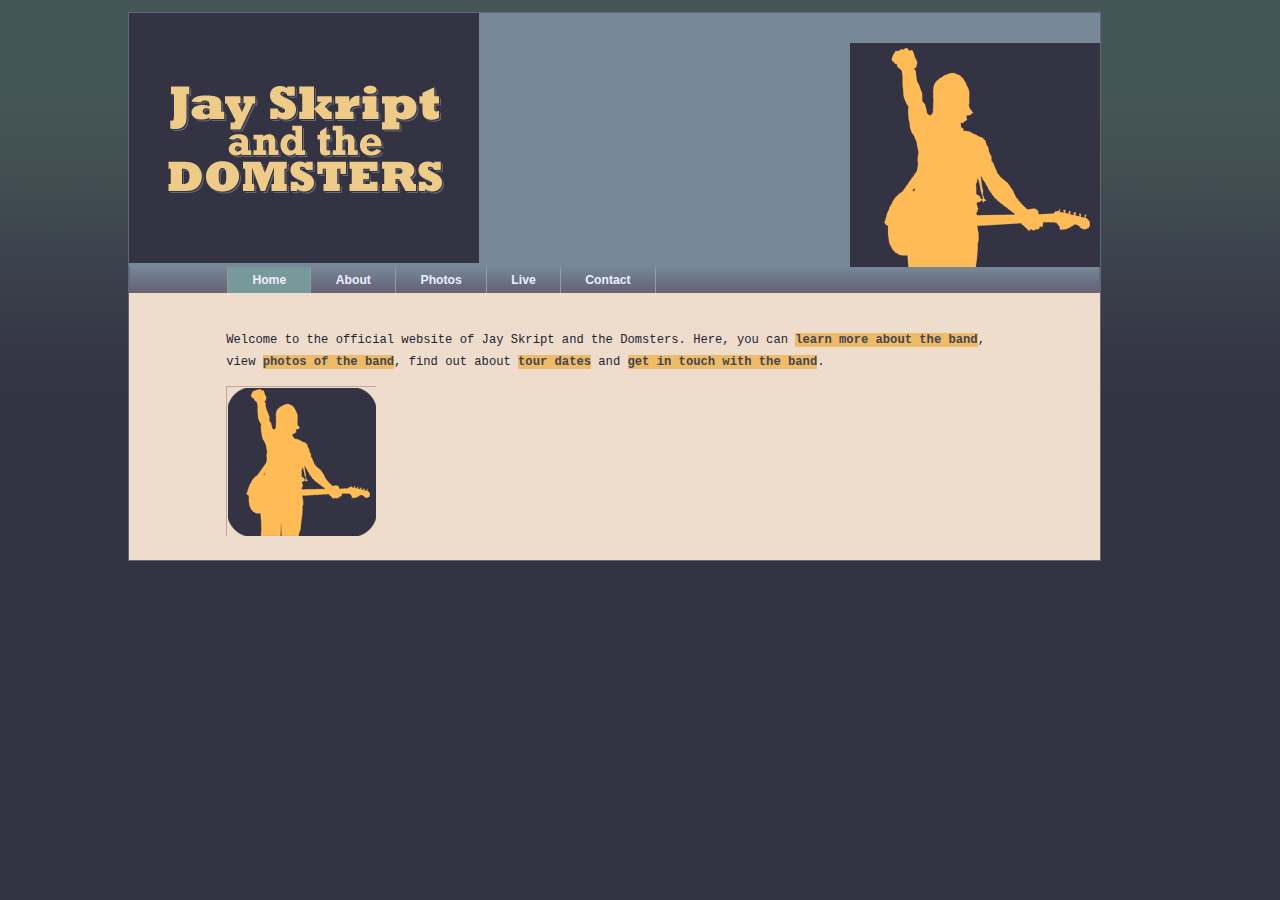
<file: index.html>
<!DOCTYPE html>
<html lang="en">

<head>
    <meta charset="utf-8">
    <title>JAy Skript and the Domsters</title>
    <link rel="stylesheet" media="screen" href="styles/basic.css" />
</head>

<body>
    <header>
        <img src="images/logo.gif" alt="Jav Skript and the Domsters" />
        <nav>
            <ul>
                <li><a href="index.html">Home</a></li>
                <li><a href="about.html">About</a></li>
                <li><a href="photos.html">Photos</a></li>
                <li><a href="live.html">Live</a></li>
                <li><a href="contact.html">Contact</a></li>
            </ul>
        </nav>
    </header>
    <article>
        <p id="intro">
            Welcome to the official website of Jay Skript and the Domsters. Here, you can <a href="about.html">learn more about the band</a>, view <a href="photos.html">photos of the band</a>, find out about <a href="live.html">tour dates</a> and <a href="contact.html">get in touch with the band</a>.
        </p>
    </article>
    <script src="scripts/global.js"></script>
</body>

</html>
</file>
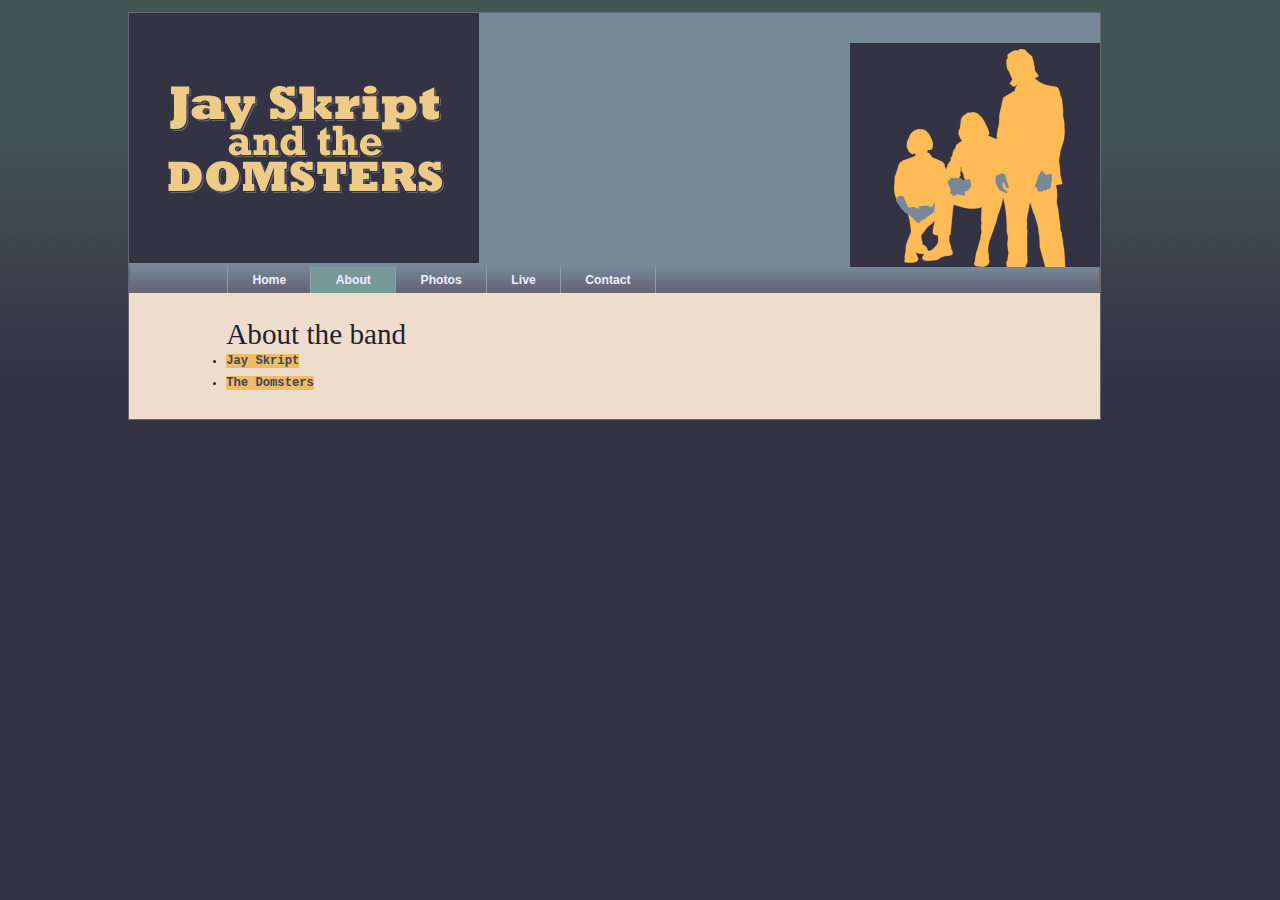
<file: about.html>
<!DOCTYPE html>
<html lang="en">

<head>
    <meta charset="utf-8">
    <title>JAy Skript and the Domsters</title>
    <link rel="stylesheet" media="screen" href="styles/basic.css" />
</head>

<body>
    <header>
        <img src="images/logo.gif" alt="Jav Skript and the Domsters" />
        <nav>
            <ul>
                <li><a href="index.html">Home</a></li>
                <li><a href="about.html">About</a></li>
                <li><a href="photos.html">Photos</a></li>
                <li><a href="live.html">Live</a></li>
                <li><a href="contact.html">Contact</a></li>
            </ul>
        </nav>
    </header>
    <article>
        <h1>About the band</h1>
        <nav>
            <ul>
                <li><a href="#jay">Jay Skript</a></li>
                <li><a href="#domsters">The Domsters</a></li>
            </ul>
        </nav>
        <section id="jay">
            <h2>Jay Skript</h2>
            <p>Jay Skript is going to rock your world!</p>
            <p>Together with his compatriots The Domsters, Jay is set for world domination. Just you wait and see.</p>
            <p>Jay Skript has been on the scene since the mid nineties. His talent hasn't always been recognized or fully appreciated. In the early days, he was often unfavorably compared to bigger, similarly-named artists. That's all in the past now.</p>
        </section>
        <section id="domsters">
            <h2>The Domsters</h2>
            <p>The Domsters have been around, in one form or another, for almost as long. It's only in the past few years that The Domsters have settled down to their current, stable line-up. Now they're a rock-solid bunch: methodical and dependable.</p>
        </section>
    </article>

    <script src="scripts/global.js"></script>
</body>

</html>
</file>
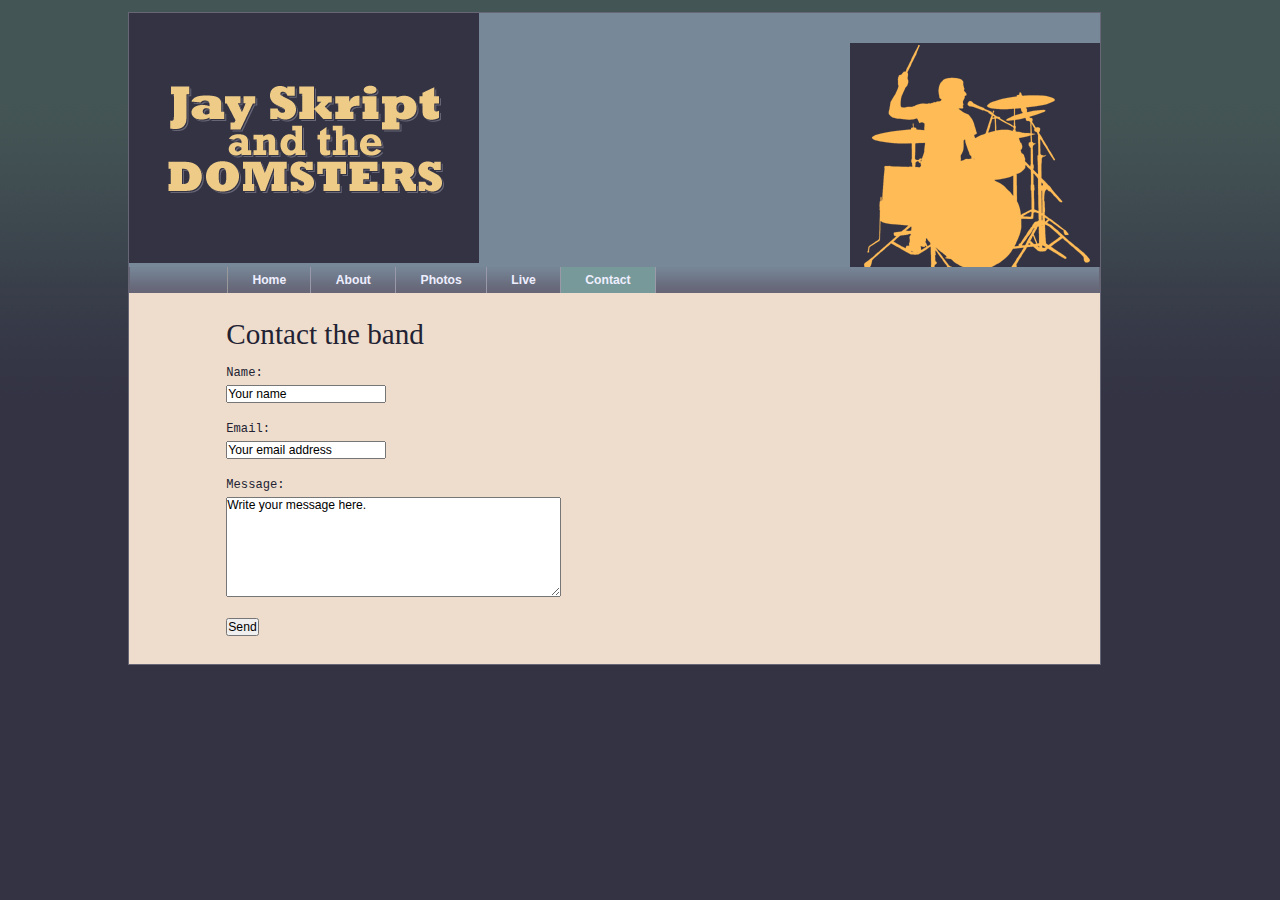
<file: contact.html>
<!DOCTYPE html>
<html lang="en">

<head>
    <meta charset="utf-8">
    <title>JAy Skript and the Domsters</title>
    <link rel="stylesheet" media="screen" href="styles/basic.css" />
</head>

<body>
    <header>
        <img src="images/logo.gif" alt="Jav Skript and the Domsters" />
        <nav>
            <ul>
                <li><a href="index.html">Home</a></li>
                <li><a href="about.html">About</a></li>
                <li><a href="photos.html">Photos</a></li>
                <li><a href="live.html">Live</a></li>
                <li><a href="contact.html">Contact</a></li>
            </ul>
        </nav>
    </header>
    <article>
        <h1>Contact the band</h1>
        <form method="post" action="submit.html">
            <fieldset>
                <p>
                    <label for="name">Name:</label>
                    <input type="text" id="name" name="name" placeholder="Your name" required="required" />
                </p>
                <p>
                    <label for="email">Email:</label>
                    <input type="email" id="email" name="email" placeholder="Your email address" required="required" />
                </p>
                <p>
                    <label for="message">Message:</label>
                    <textarea cols="45" rows="7" id="message" name="message" required="required" placeholder="Write your message here."></textarea>
                </p>
                <input type="submit" value="Send" />
            </fieldset>
        </form>
    </article>
    <script src="scripts/global.js"></script>
</body>

</html>
</file>
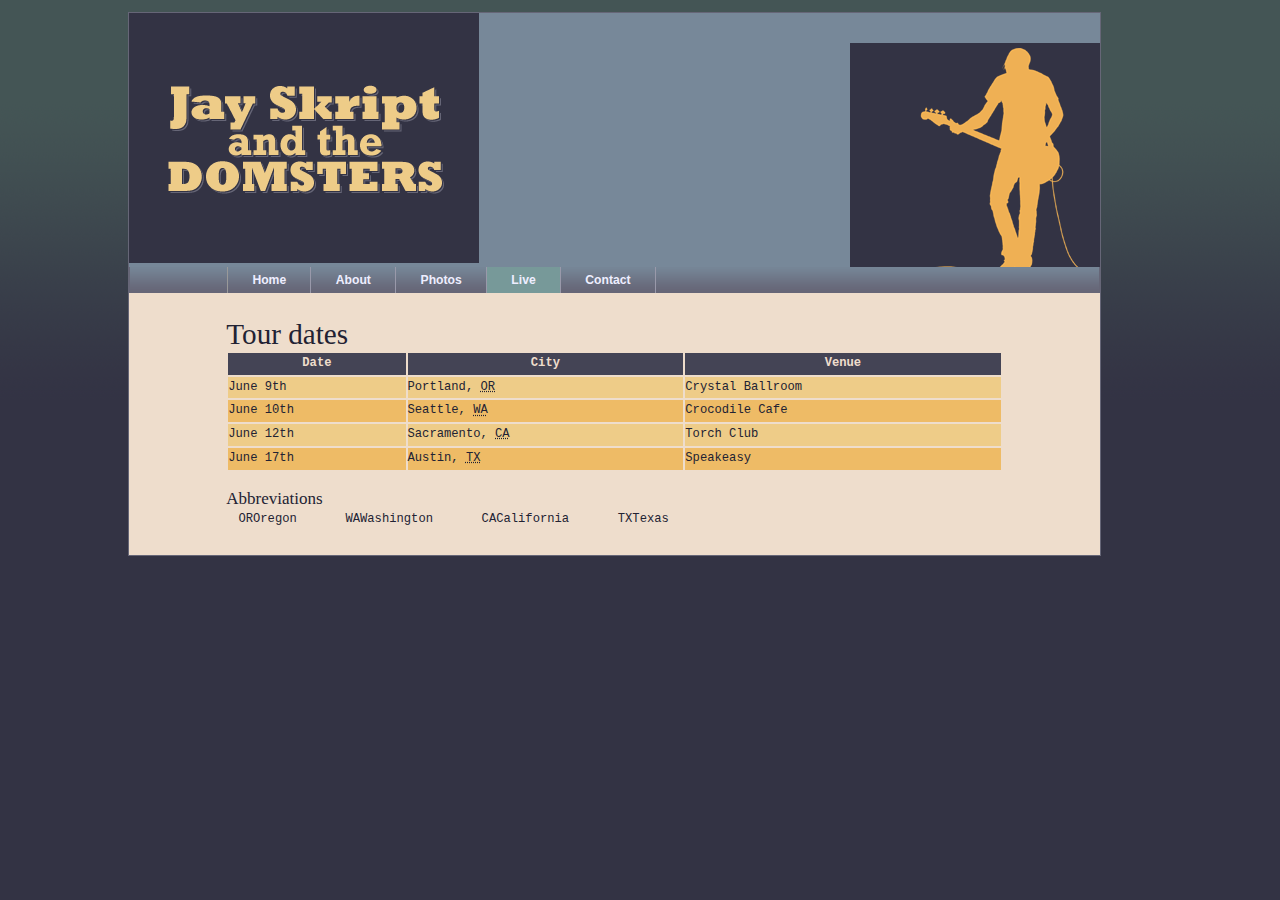
<file: live.html>
<!DOCTYPE html>
<html lang="en">

<head>
    <meta charset="utf-8">
    <title>JAy Skript and the Domsters</title>
    <link rel="stylesheet" media="screen" href="styles/basic.css" />
</head>

<body>
    <header>
        <img src="images/logo.gif" alt="Jav Skript and the Domsters" />
        <nav>
            <ul>
                <li><a href="index.html">Home</a></li>
                <li><a href="about.html">About</a></li>
                <li><a href="photos.html">Photos</a></li>
                <li><a href="live.html">Live</a></li>
                <li><a href="contact.html">Contact</a></li>
            </ul>
        </nav>
    </header>
    <article>
        <h1>Tour dates</h1>
        <table summary="when and where you can see the band" width=100%>
            <thead>
                <tr>
                    <th>Date</th>
                    <th>City</th>
                    <th>Venue</th>
                </tr>
            </thead>
            <tbody>
                <tr>
                    <td>June 9th</td>
                    <td>Portland, <abbr title="Oregon">OR</abbr></td>
                    <td>Crystal Ballroom</td>
                </tr>
                <tr>
                    <td>June 10th</td>
                    <td>Seattle, <abbr title="Washington">WA</abbr></td>
                    <td>Crocodile Cafe</td>
                </tr>
                <tr>
                    <td>June 12th</td>
                    <td>Sacramento, <abbr title="California">CA</abbr></td>
                    <td>Torch Club</td>
                </tr>
                <tr>
                    <td>June 17th</td>
                    <td>Austin, <abbr title="Texas">TX</abbr></td>
                    <td>Speakeasy</td>
                </tr>
            </tbody>
        </table>
    </article>
    <script src="scripts/global.js"></script>
</body>

</html>
</file>
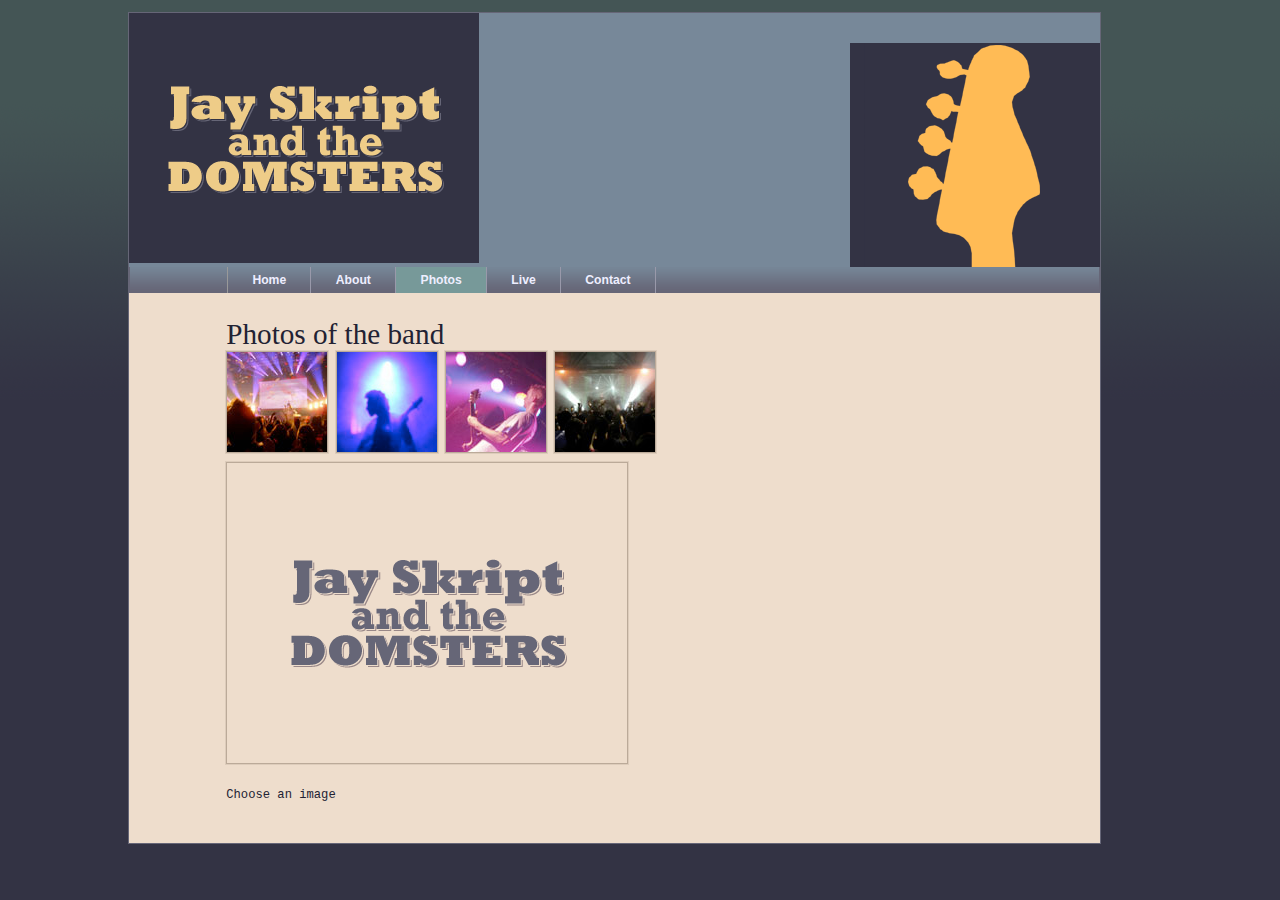
<file: photos.html>
<!DOCTYPE html>
<html lang="en">

<head>
    <meta charset="utf-8">
    <title>JAy Skript and the Domsters</title>
    <link rel="stylesheet" media="screen" href="styles/basic.css" />
</head>

<body>
    <header>
        <img src="images/logo.gif" alt="Jav Skript and the Domsters" />
        <nav>
            <ul>
                <li><a href="index.html">Home</a></li>
                <li><a href="about.html">About</a></li>
                <li><a href="photos.html">Photos</a></li>
                <li><a href="live.html">Live</a></li>
                <li><a href="contact.html">Contact</a></li>
            </ul>
        </nav>
    </header>
    <article>
        <h1>Photos of the band</h1>
        <ul id="imagegallery">
            <li>
                <a href="images/photos/concert.jpg" title="The crowd goes wild">
                    <img src="images/photos/thumbnail_concert.jpg" alt="the band in concert" />
                </a>
            </li>
            <li>
                <a href="images/photos/bassist.jpg" title="An atmospheric moment">
                    <img src="images/photos/thumbnail_bassist.jpg" alt="the bassist" />
                </a>
            </li>
            <li>
                <a href="images/photos/guitarist.jpg" title="Rocking out">
                    <img src="images/photos/thumbnail_guitarist.jpg" alt="the guitarist" />
                </a>
            </li>
            <li>
                <a href="images/photos/crowd.jpg" title="Encore! Encore!">
                    <img src="images/photos/thumbnail_crowd.jpg" alt="the audience" />
                </a>
            </li>
        </ul>
    </article>
    <script src="scripts/global.js"></script>
</body>

</html>
</file>
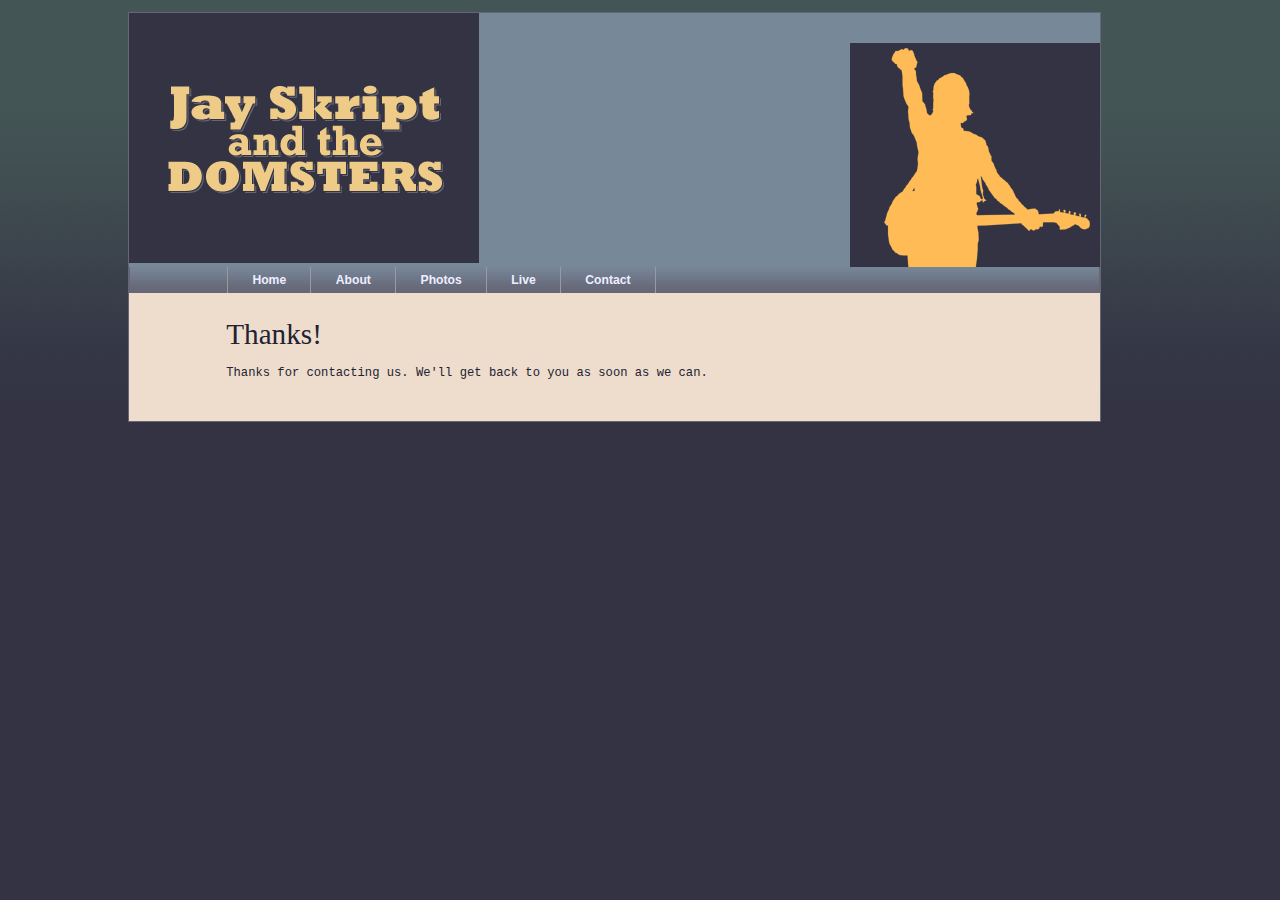
<file: submit.html>
<!DOCTYPE html>
<html lang="en">

<head>
    <meta charset="utf-8">
    <title>JAy Skript and the Domsters</title>
    <link rel="stylesheet" media="screen" href="styles/basic.css" />
</head>

<body>
    <header>
        <img src="images/logo.gif" alt="Jav Skript and the Domsters" />
        <nav>
            <ul>
                <li><a href="index.html">Home</a></li>
                <li><a href="about.html">About</a></li>
                <li><a href="photos.html">Photos</a></li>
                <li><a href="live.html">Live</a></li>
                <li><a href="contact.html">Contact</a></li>
            </ul>
        </nav>
    </header>
    <article>
        <h1>Thanks!</h1>
        <p>Thanks for contacting us. We'll get back to you as soon as we can.</p>
    </article>
    <script src="scripts/global.js"></script>
</body>

</html>
</file>
<file: styles/basic.css>
@import url(color.css);
@import url(layout.css);
@import url(typography.css);
</file>
